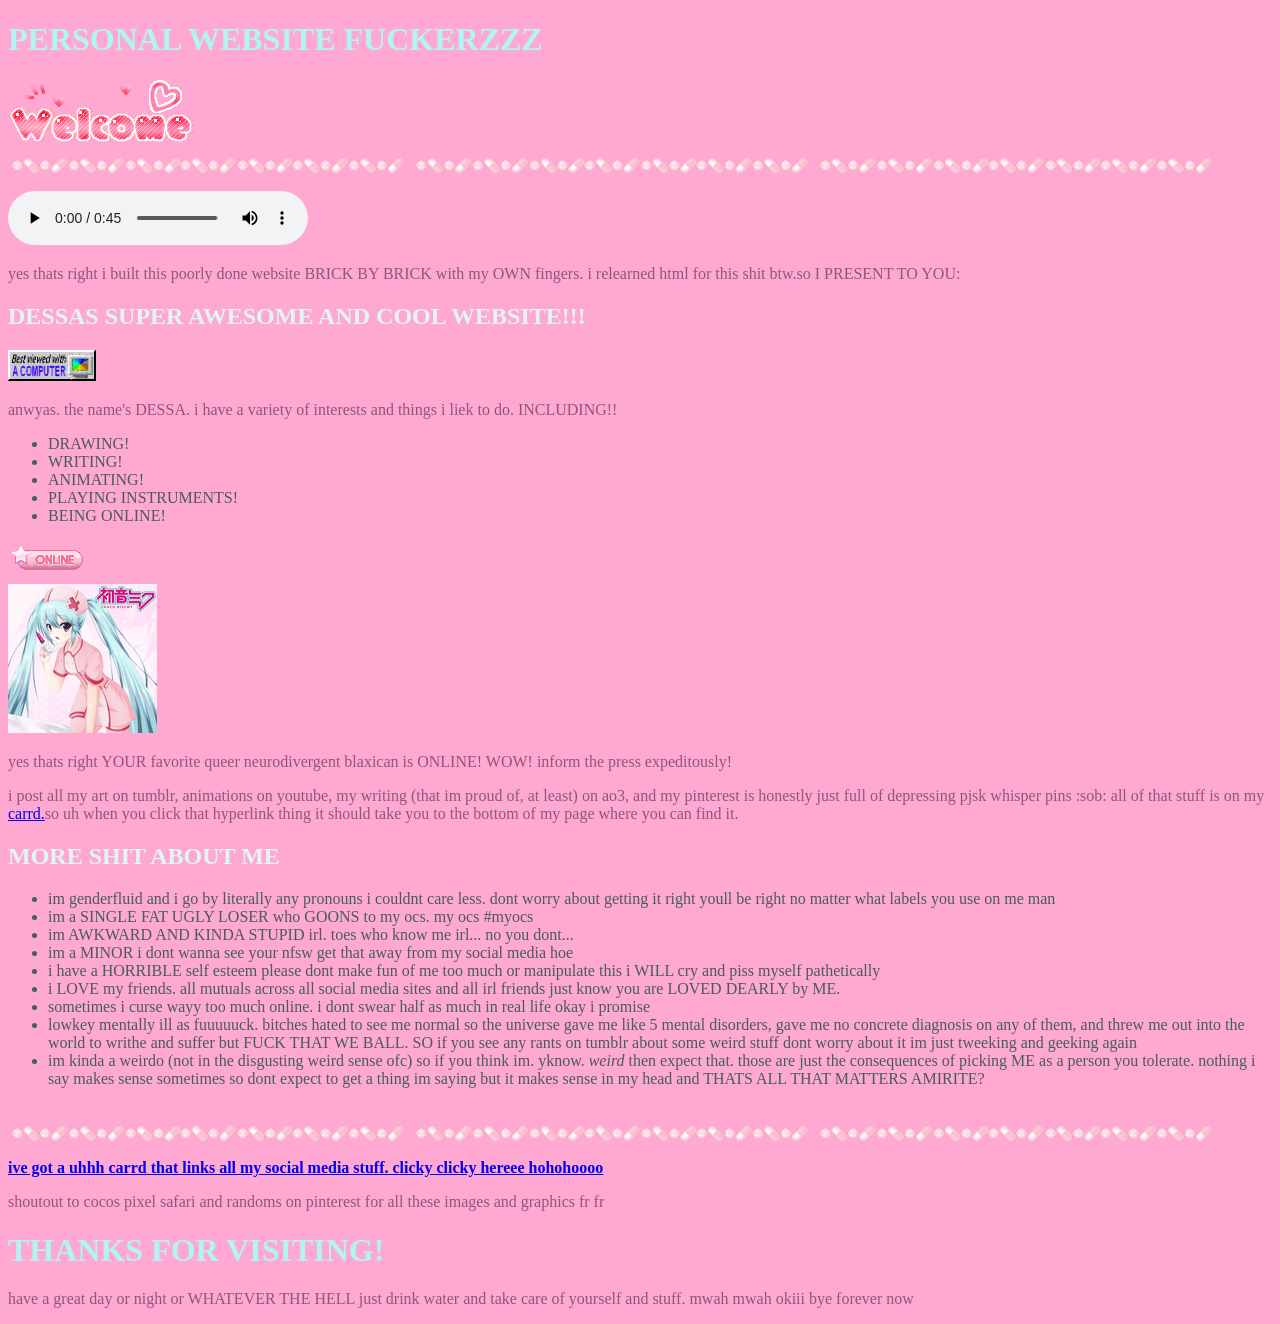
<file: index.html>
<!DOCTYPE HTML>
<html>
    <link rel="stylesheet" href="style.css">
    
<head>
    <title>Dessa Nation</title>  
    <link rel="icon" type="image/x-icon" href="moon11.gif">
</head>

<body>
   
    <h1>PERSONAL WEBSITE FUCKERZZZ</h1>
    <img src="welcome7.gif"><br>
    <img src="tablets2.png">
    <img src="tablets2.png">
    <img src="tablets2.png">
    <audio controls autoplay>
  <source src="gokittygo.mp3" type="audio/mpeg">
Your browser does not support the audio element.
</audio>
    <p>yes thats right i built this poorly done website BRICK BY BRICK with my OWN fingers. i relearned html for this shit btw.so I PRESENT TO YOU:</p>
    <h2><b>DESSAS SUPER AWESOME AND COOL WEBSITE!!!</b></h2>
    <img src="computer.gif" alt="insert kickass gif">
    <p>anwyas. the name's DESSA. i have a variety of interests and things i liek to do. INCLUDING!!</p>
    <ul>
    <li>DRAWING!</li>
    <li>WRITING!</li>
    <li>ANIMATING!</li>
    <li>PLAYING INSTRUMENTS!</li>
    <li>BEING ONLINE!</li>
    </ul>
    <img src="onlinebutton.gif"><br>
    <img src="miku.png">
    <p>yes thats right YOUR favorite queer neurodivergent blaxican is ONLINE! WOW! inform the press expeditously!</p>
    <p>i post all my art on tumblr, animations on youtube, my writing (that im proud of, at least) on ao3, and my pinterest is honestly just full of depressing pjsk whisper pins :sob: all of that stuff is on my <a href="#carrd">carrd.</a>so uh when you click that hyperlink thing it should take you to the bottom of my page where you can find it.</p>
    <h2>MORE SHIT ABOUT ME</h2>
    <ul>
    <li>im genderfluid and i go by literally any pronouns i couldnt care less. dont worry about getting it right youll be right no matter what labels you use on me man</li>
    <li>im a SINGLE FAT UGLY LOSER who GOONS to my ocs. my ocs #myocs</li>
    <li>im AWKWARD AND KINDA STUPID irl. toes who know me irl... no you dont...</li>
    <li>im a MINOR i dont wanna see your nfsw get that away from my social media hoe</li>
    <li>i have a HORRIBLE self esteem please dont make fun of me too much or manipulate this i WILL cry and piss myself pathetically</li>
    <li>i LOVE my friends. all mutuals across all social media sites and all irl friends just know you are LOVED DEARLY by ME.</li>
    <li>sometimes i curse wayy too much online. i dont swear half as much in real life okay i promise</li>
    <li>lowkey mentally ill as fuuuuuck. bitches hated to see me normal so the universe gave me like 5 mental disorders, gave me no concrete diagnosis on any of them, and threw me out into the world to writhe and suffer but FUCK THAT WE BALL. SO if you see any rants on tumblr about some weird stuff dont worry about it im just tweeking and geeking again</li>
    <li>im kinda a weirdo (not in the disgusting weird sense ofc) so if you think im. yknow. <i>weird</i> then expect that. those are just the consequences of picking ME as a person you tolerate. nothing i say makes sense sometimes so dont expect to get a thing im saying but it makes sense in my head and THATS ALL THAT MATTERS AMIRITE?</li> <br>
    </ul>
    <img src="tablets2.png">
    <img src="tablets2.png">
    <img src="tablets2.png">
    <a id="carrd" href="https://dessaslinks.carrd.co/"><br><b>ive got a uhhh carrd that links all my social media stuff. clicky clicky hereee hohohoooo</b></a>
    <p>shoutout to cocos pixel safari and randoms on pinterest for all these images and graphics fr fr</p>
    <h1>THANKS FOR VISITING!</h1>
    <p>have a great day or night or WHATEVER THE HELL just drink water and take care of yourself and stuff. mwah mwah okiii bye forever now</p>
    </body>
</html>
</file>
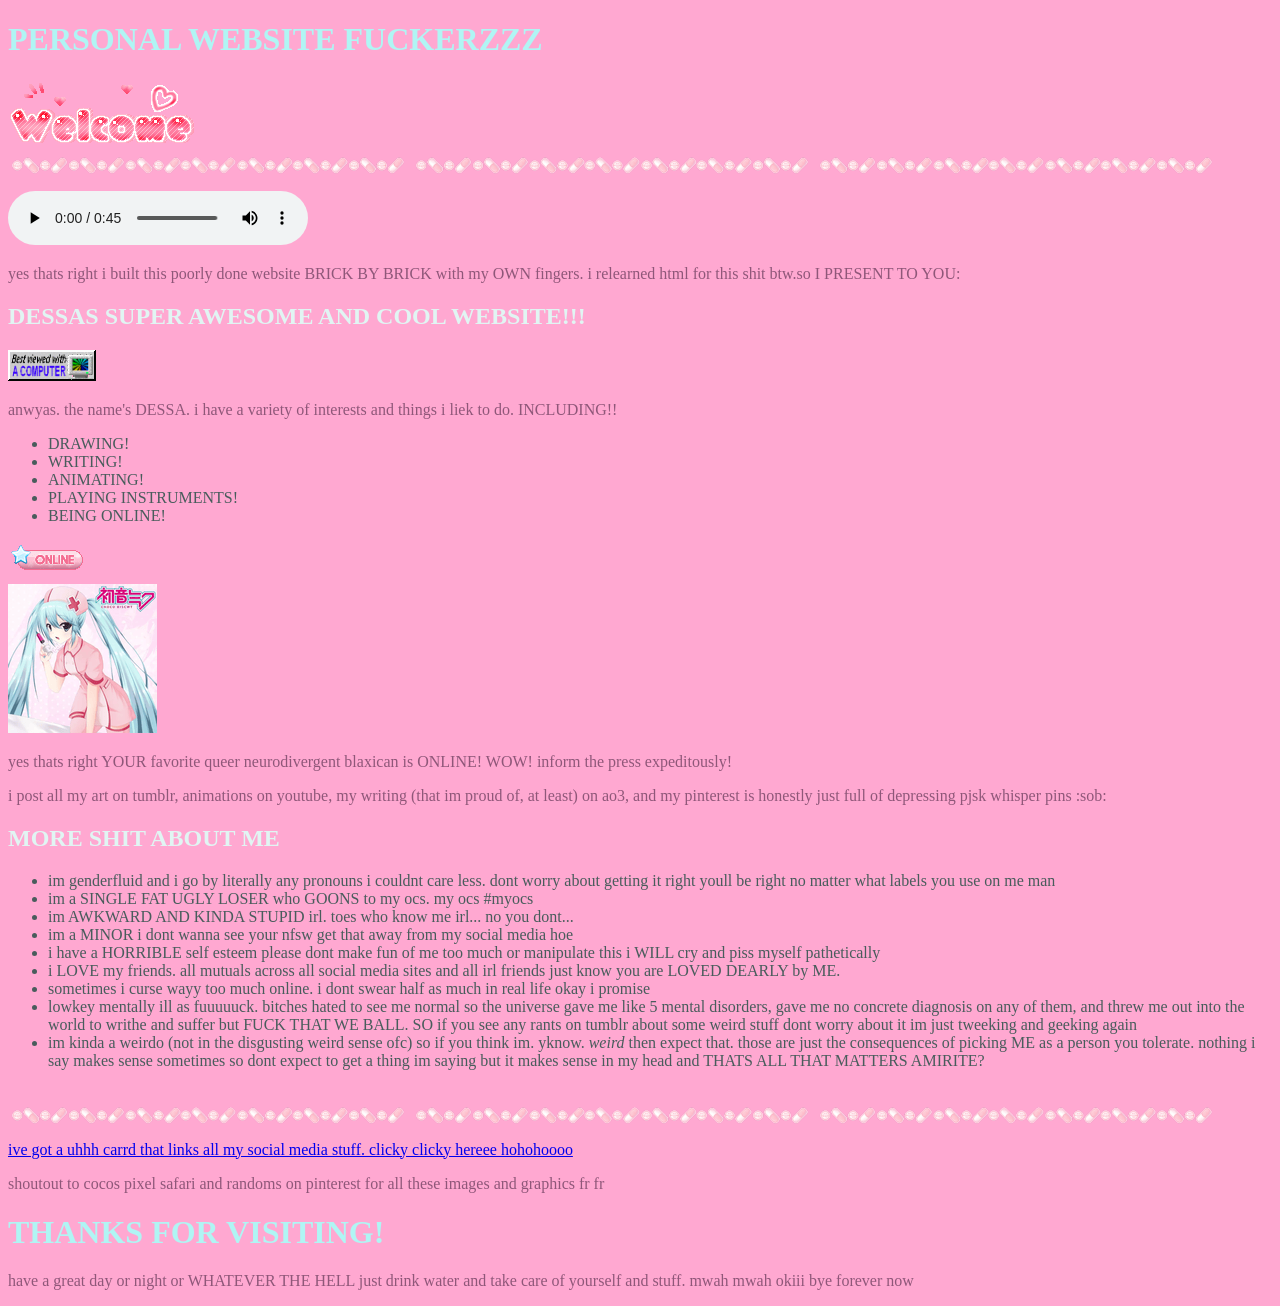
<file: blegh.html>
<!DOCTYPE HTML>
<html>
    <link rel="stylesheet" href="style.css">
    
<head>
    <title>Dessa Nation</title>  
    <link rel="icon" type="image/x-icon" href="moon11.gif">
</head>

<body>
   
    <h1>PERSONAL WEBSITE FUCKERZZZ</h1>
    <img src="welcome7.gif"><br>
    <img src="tablets2.png">
    <img src="tablets2.png">
    <img src="tablets2.png">
    <audio controls autoplay>
  <source src="gokittygo.mp3" type="audio/mpeg">
Your browser does not support the audio element.
</audio>
    <p>yes thats right i built this poorly done website BRICK BY BRICK with my OWN fingers. i relearned html for this shit btw.so I PRESENT TO YOU:</p>
    <h2><b>DESSAS SUPER AWESOME AND COOL WEBSITE!!!</b></h2>
    <img src="computer.gif" alt="insert kickass gif">
    <p>anwyas. the name's DESSA. i have a variety of interests and things i liek to do. INCLUDING!!</p>
    <ul>
    <li>DRAWING!</li>
    <li>WRITING!</li>
    <li>ANIMATING!</li>
    <li>PLAYING INSTRUMENTS!</li>
    <li>BEING ONLINE!</li>
    </ul>
    <img src="onlinebutton.gif"><br>
    <img src="miku.png">
    <p>yes thats right YOUR favorite queer neurodivergent blaxican is ONLINE! WOW! inform the press expeditously!</p>
    <p>i post all my art on tumblr, animations on youtube, my writing (that im proud of, at least) on ao3, and my pinterest is honestly just full of depressing pjsk whisper pins :sob:</p>
    <h2>MORE SHIT ABOUT ME</h2>
    <ul>
    <li>im genderfluid and i go by literally any pronouns i couldnt care less. dont worry about getting it right youll be right no matter what labels you use on me man</li>
    <li>im a SINGLE FAT UGLY LOSER who GOONS to my ocs. my ocs #myocs</li>
    <li>im AWKWARD AND KINDA STUPID irl. toes who know me irl... no you dont...</li>
    <li>im a MINOR i dont wanna see your nfsw get that away from my social media hoe</li>
    <li>i have a HORRIBLE self esteem please dont make fun of me too much or manipulate this i WILL cry and piss myself pathetically</li>
    <li>i LOVE my friends. all mutuals across all social media sites and all irl friends just know you are LOVED DEARLY by ME.</li>
    <li>sometimes i curse wayy too much online. i dont swear half as much in real life okay i promise</li>
    <li>lowkey mentally ill as fuuuuuck. bitches hated to see me normal so the universe gave me like 5 mental disorders, gave me no concrete diagnosis on any of them, and threw me out into the world to writhe and suffer but FUCK THAT WE BALL. SO if you see any rants on tumblr about some weird stuff dont worry about it im just tweeking and geeking again</li>
    <li>im kinda a weirdo (not in the disgusting weird sense ofc) so if you think im. yknow. <i>weird</i> then expect that. those are just the consequences of picking ME as a person you tolerate. nothing i say makes sense sometimes so dont expect to get a thing im saying but it makes sense in my head and THATS ALL THAT MATTERS AMIRITE?</li> <br>
    </ul>
    <img src="tablets2.png">
    <img src="tablets2.png">
    <img src="tablets2.png">
    <a href="https://dessaslinks.carrd.co/"><br>ive got a uhhh carrd that links all my social media stuff. clicky clicky hereee hohohoooo</a>
    <p>shoutout to cocos pixel safari and randoms on pinterest for all these images and graphics fr fr</p>
    <h1>THANKS FOR VISITING!</h1>
    <p>have a great day or night or WHATEVER THE HELL just drink water and take care of yourself and stuff. mwah mwah okiii bye forever now</p>
    </body>
</html>
</file>
<file: style.css>
body {
    background-color: rgb(255, 168, 209);

cursor: url(http://media.tumblr.com/tumblr_m990f6XBwk1qid2nw.gif), auto;

}
h1 {
    color: rgb(176, 245, 244);
    font-family: "Brush Script MT", cursive;
}
h2 {
    color: rgb(225, 245, 243);
}
p {
    color: rgb(143, 87, 121);
}
li {
    color: rgb(73, 92, 92);
}
</file>
